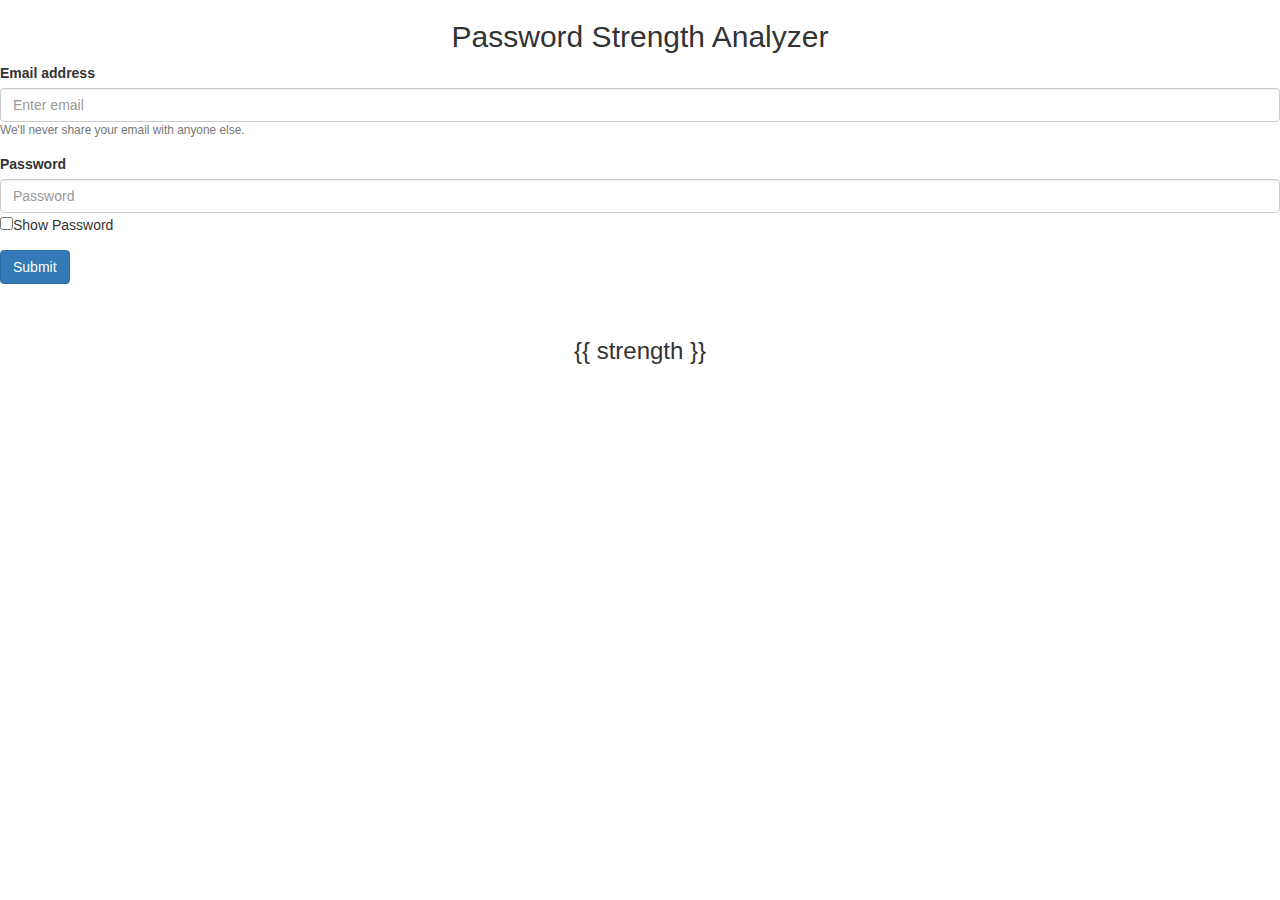
<file: templates/original.html>
<html>

<head>
  <title>Login</title>
  <link href="//maxcdn.bootstrapcdn.com/bootstrap/3.3.0/css/bootstrap.min.css" rel="stylesheet" id="bootstrap-css">
  <script>
  function myFunction() {
  var x = document.getElementById("exampleInputPassword1");
  if (x.type === "password") {
    x.type = "text";
  } else {
    x.type = "password";
  }
} 
  </script>
</head>

<body>
  <div class="text-center">
    <h2>
      Password Strength Analyzer
    </h2>
  </div>
  <form method="post">
    <div class="form-group">
      <label for="exampleInputEmail1">Email address</label>
      <input type="email" class="form-control" id="exampleInputEmail1" aria-describedby="emailHelp"
        placeholder="Enter email" required>
      <small id="emailHelp" class="form-text text-muted">We'll never share your email with anyone else.</small>
    </div>
    <div class="form-group">
      <label for="exampleInputPassword1">Password</label>
      <input type="password" name="password" class="form-control" id="exampleInputPassword1" placeholder="Password" required>
      <input type="checkbox" onclick="myFunction()">Show Password 
    </div>
    <button type="submit" class="btn btn-primary">Submit</button>
  </form>
  <br>
  <div class="text-center">
    <h3>{{ strength }}<h3>
  </div>
  
</body>

</html>
</file>
